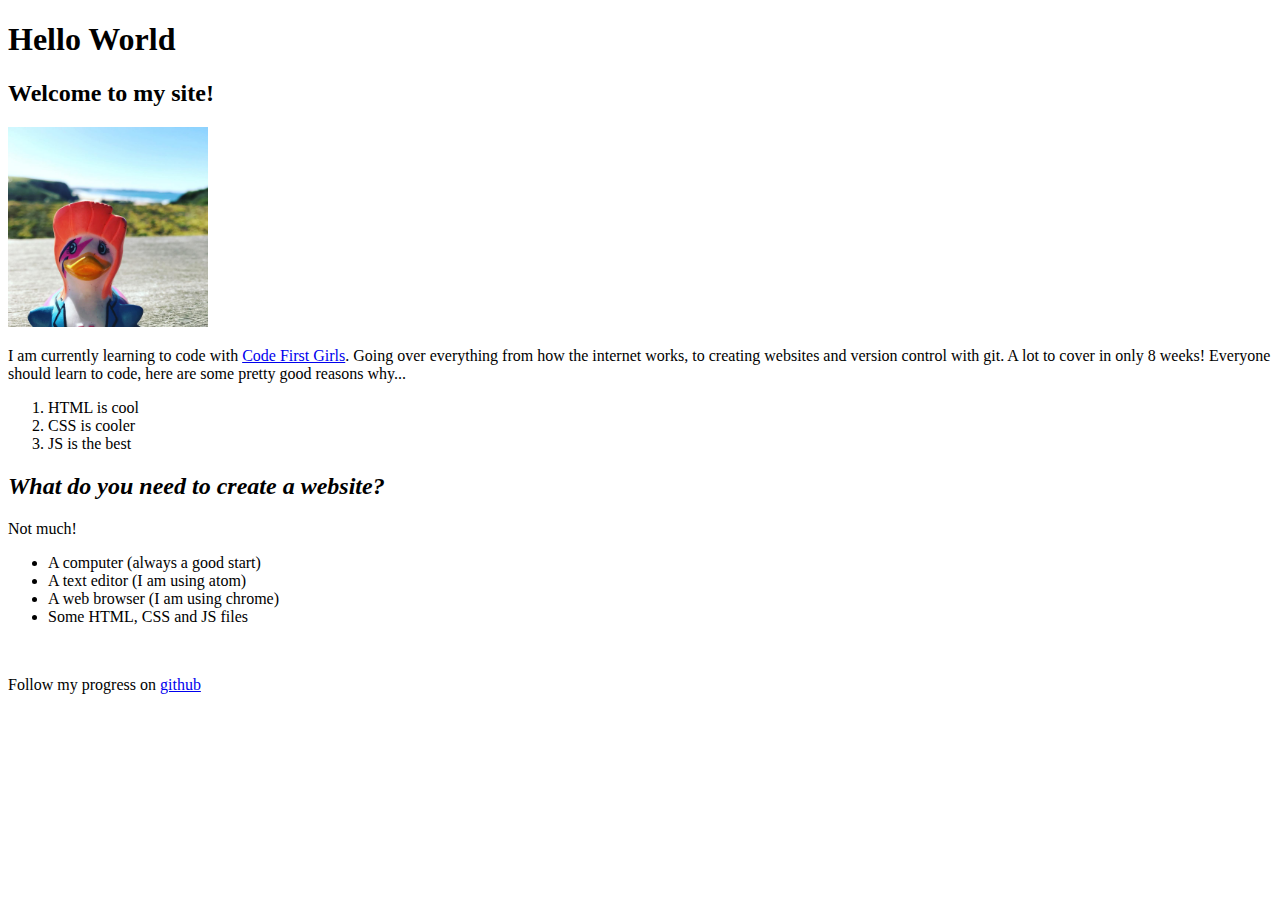
<file: index.html>
<!DOCTYPE html>
<html>
<head>
  <meta charset="utf-8" />
  <meta http-equiv="X-UA-Compatible" content="IE=edge">
  <meta name="viewport" content="width=device-width, initial-scale=1">

  <title>My first site</title>

</head>
<body>
  <h1>Hello World</h1>

  <h2>Welcome to my site!</h2>

  <!-- image of a duck -->
  <img src="duck.jpg" width="200px">

  <p>I am currently learning to code with <a href="www.codefirstgirls.org.uk">Code First Girls</a>. Going over everything from how the
    internet works, to creating websites and version control with git. A lot to cover in only 8 weeks!
    Everyone should learn to code, here are some pretty good reasons why...</p>
    <ol>
      <li>HTML is cool</li>
      <li>CSS is cooler</li>
      <li>JS is the best</li>
    </ol>


  <h2><em>What do you need to create a website?</em></h2>

  <p>Not much!</p>
    <ul>
      <li>A computer (always a good start)</li>
      <li>A text editor (I am using atom)</li>
      <li>A web browser (I am using chrome)</li>
      <li>Some HTML, CSS and JS files</li>
    </ul>

  <br>

  <p>
    Follow my progress on <a href="www.github.com">github</a>
  </p>
</body>
</html>
</file>
